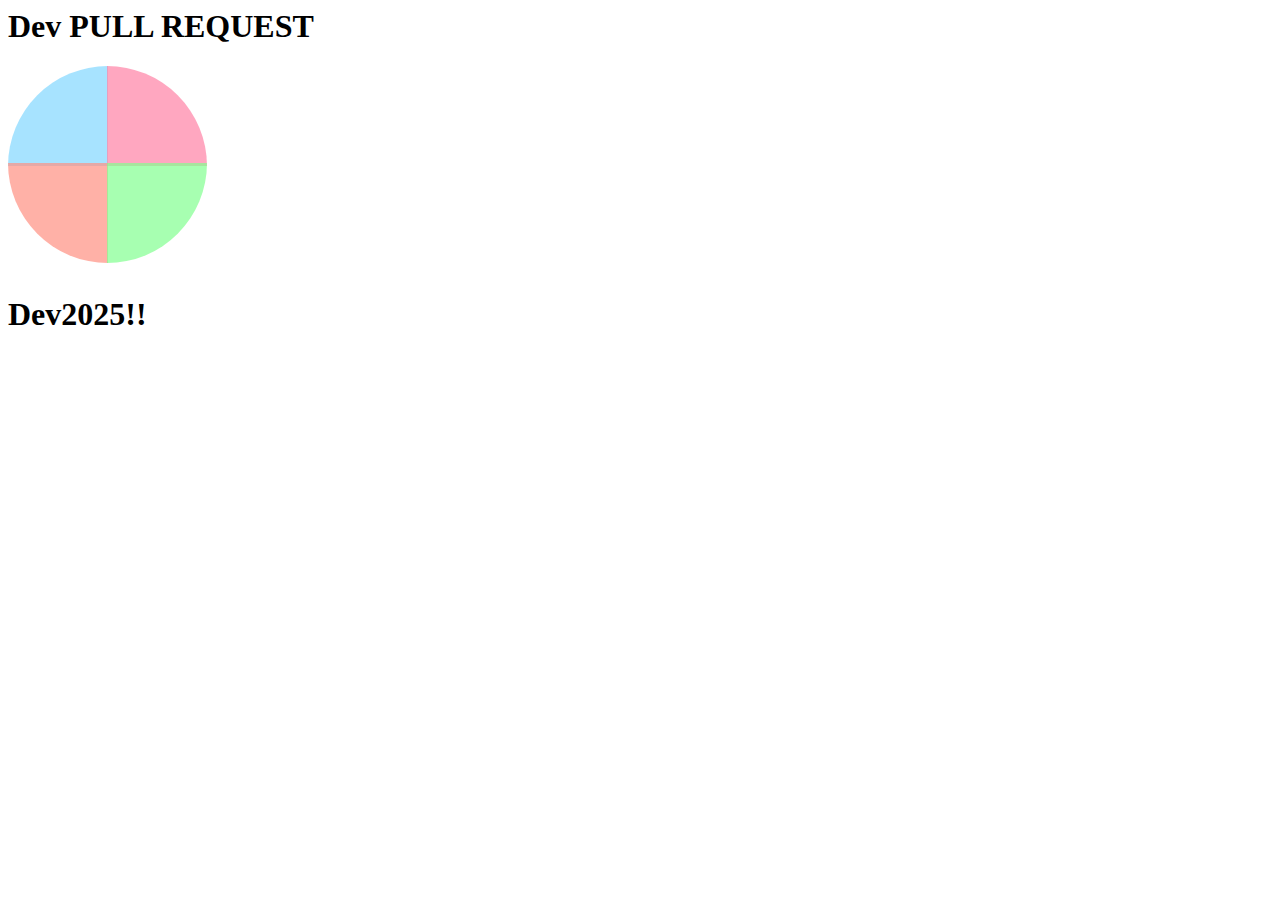
<file: docs/index.html>
<html>
<head>
    <title>Home</title>
    <link rel="stylesheet" type="text/css" href="style.css">
</head>
<body>
<h1>Dev PULL REQUEST</h1>
<div class="top">
    <div class="top-left"></div>
    <div class="top-right"></div>
</div>
<div class="bottom">
    <div class="bottom-left"></div>
    <div class="bottom-right"></div>
</div>
<h1>Dev2025!!</h1>
</body> 
</html>
</file>
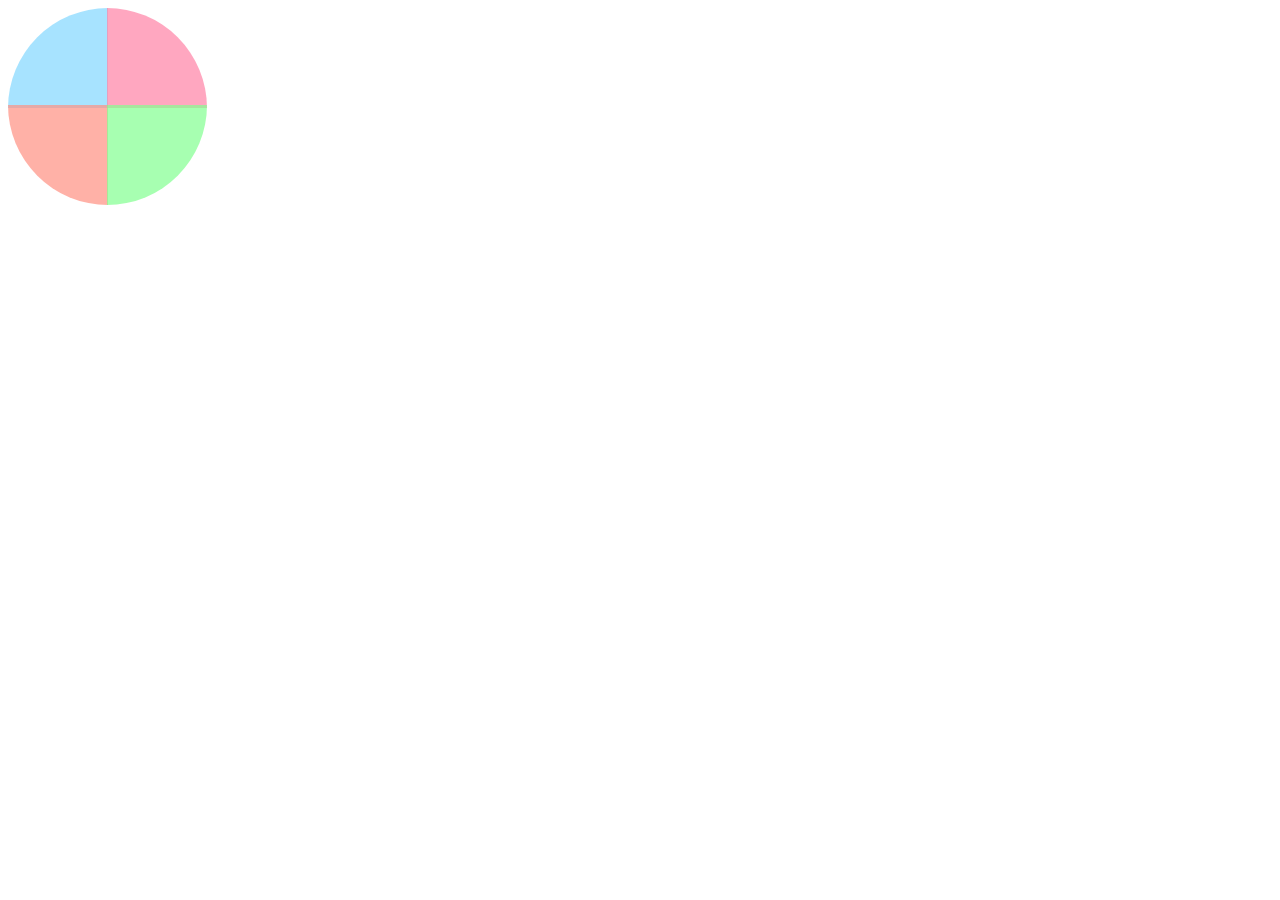
<file: docs/testpage.html>
<html>
<head>
    <title>Home</title>
    <link rel="stylesheet" type="text/css" href="style.css">
</head>
<body>
<div class="top">
    <div class="top-left"></div>
    <div class="top-right"></div>
</div>
<div class="bottom">
    <div class="bottom-left"></div>
    <div class="bottom-right"></div>
</div>
</body>
</file>
<file: docs/style.css>
.top-left {
    background: rgba(130, 215, 255, 0.7);
    border-top-left-radius: 100px;
  }
  
  .top-right {
    background: rgba(255, 130, 165, 0.7);
    border-top-right-radius: 100px;
  }
  
  .bottom-right {
    background: rgba(130, 255, 144, 0.7);
    border-bottom-right-radius: 100px;
  }
  
  .bottom-left {
    background: rgba(255, 144, 130, 0.7);
    border-bottom-left-radius: 100px;
  }
  
  .top-left, .top-right, .bottom-right, .bottom-left {
    position: relative;
    width: 100px;
    height: 100px;
    display: inline-block;
  }
  
  .top-right, .bottom-right {
    left: -5px;
  }
  
  .bottom-right, .bottom-left {
    top: -7px;
  }
</file>
